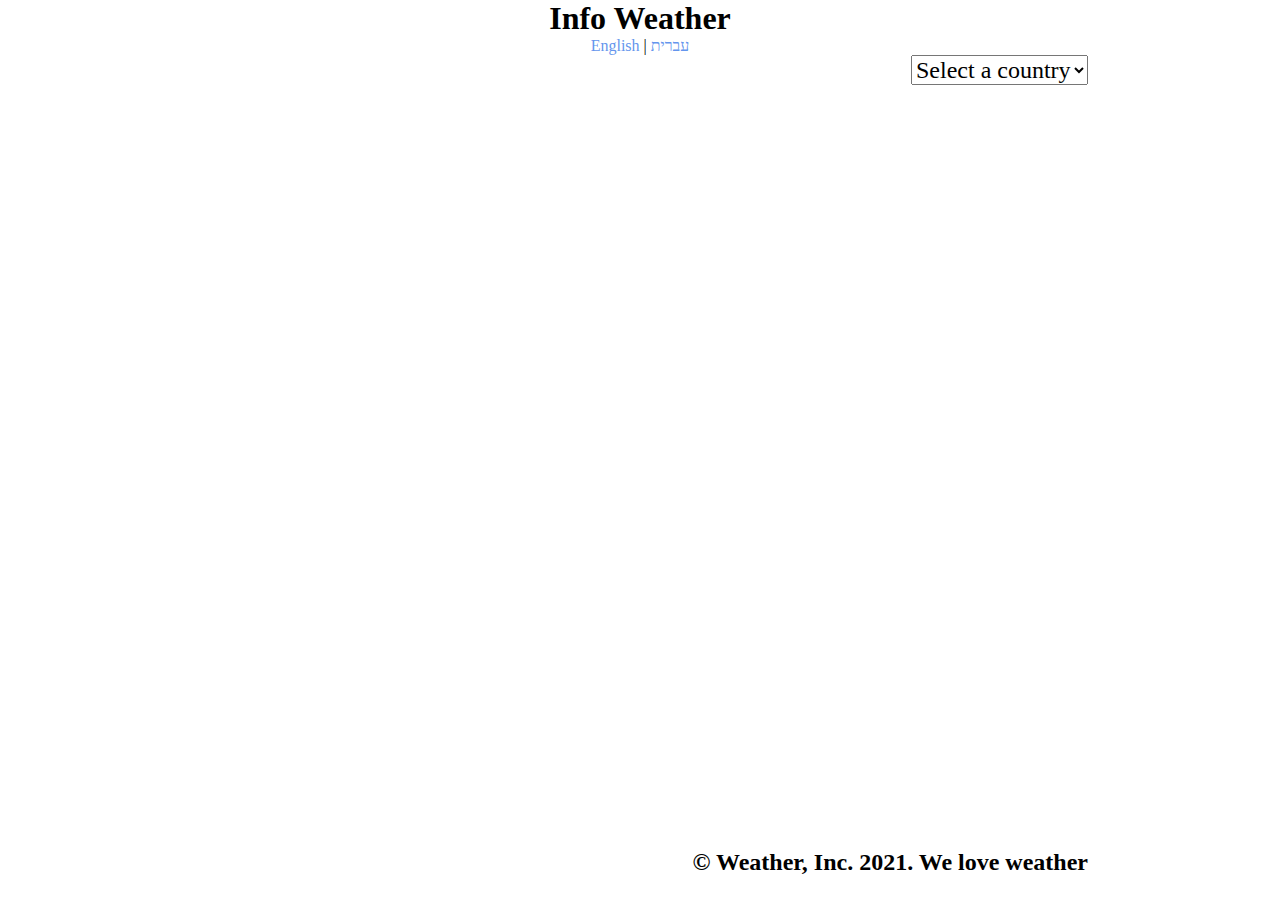
<file: index.html>
<!DOCTYPE html>
<html lang="en">
<head>
    <meta charset="UTF-8">
    <meta http-equiv="X-UA-Compatible" content="IE=edge">
    <meta name="viewport" content="width=device-width, initial-scale=1.0">

    <link rel="stylesheet" href="css/style.css">

    <title>Info Weather</title>
</head>
<body>
    <div id="container">
        <div id="title">Info Weather</div>

        <div id="selection">
            <div>
                <a href="#" id="language0">English</a> | 
                <a href="#" id="language1">עברית</a>
            </div>

            <input type="hidden" id="language" value="0">

            <select name="selCountry" id="selCountry">
                <option value="0">Select a country</option>
                <option value="2459115">New York</option>
                <option value="2442047">Los Angeles</option>
                <option value="610264">Marseille</option>
                <option value="753692">Barcelona</option>
                <option value="721943">Rome</option>
            </select>           
        </div>
        
        <div id="country-meteo" class="mb1"></div>
        <div id="country-times"></div>
        
        <ul id="days">
        </ul>
    </div>

    <footer>
        <p>© Weather, Inc. 2021. We love weather</p>
    </footer>

    <script type='text/javascript' src="./js/functions.js"></script>
    <script type='text/javascript' src="./js/app.js"></script>
    <script type='text/javascript' src="./js/maps.js"></script>
</body>

</html>
</file>
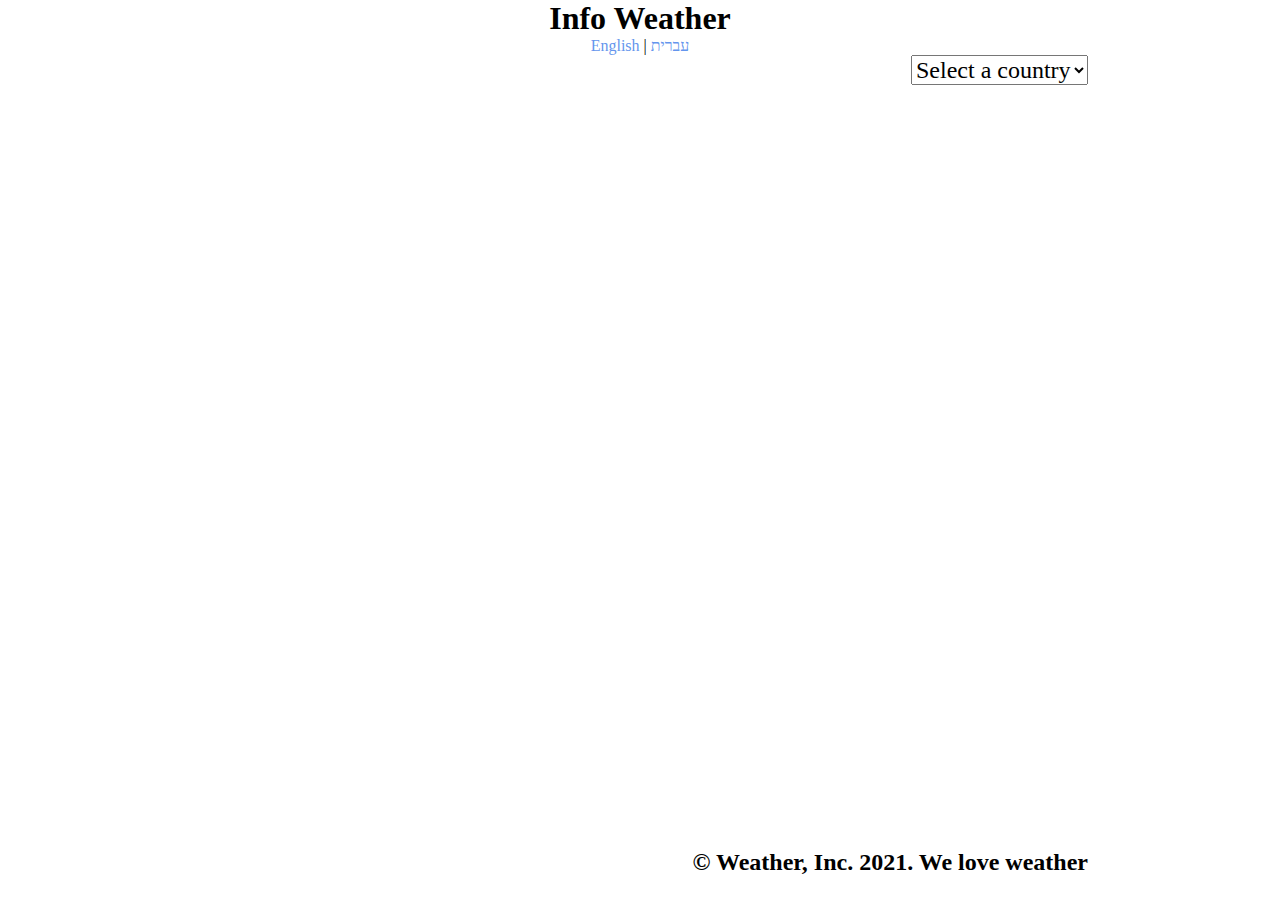
<file: specificDate.html>
<!DOCTYPE html>
<html lang="en">
<head>
    <meta charset="UTF-8">
    <meta http-equiv="X-UA-Compatible" content="IE=edge">
    <meta name="viewport" content="width=device-width, initial-scale=1.0">

    <link rel="stylesheet" href="css/style.css">

    <title>Info Weather</title>
</head>
<body>
    <div id="container">
        <div id="title">Info Weather</div>

        <div id="selection">
            <div>
                <a href="#" id="language0">English</a> | 
                <a href="#" id="language1">עברית</a>
            </div>

            <input type="hidden" id="language" value="0">

            <select name="selCountry" id="selCountry">
                <option value="0">Select a country</option>
                <option value="2459115">New York</option>
                <option value="2442047">Los Angeles</option>
                <option value="610264">Marseille</option>
                <option value="753692">Barcelona</option>
                <option value="721943">Rome</option>
            </select>           
        </div>
        
        <div id="country-meteo" class="mb1"></div>
        <div id="sources">
            <div id="titleSources"></div>
            <ul id="listSources">

            </ul>
        </div>
        
    </div>

    
    <footer>
        <p>© Weather, Inc. 2021. We love weather</p>
    </footer>


    <script type='text/javascript' src="./js/functions.js"></script>
    <script type='text/javascript' src="./js/appDate.js"></script>
    <script type='text/javascript' src="./js/maps.js"></script>
</body>

</html>
</file>
<file: css/style.css>
*{
    font-family: calibri;
}

body{ 
    height:100vh; 
    margin:0;
    display: flex; 
    flex-direction: column; 
}

footer{
    margin-top:auto; 
}

#container{
    width: 100%;
    text-align: center;
}

#title{
    font-size: 2em;
    font-weight: bold;
}

#selection{
    height: 6em;
}

ul {
    list-style: none;
}

#country-meteo{
    width: 60%;
    float: left;
    text-align: left;
}

#country-times{
    width: 40%;
    float: right;
}

#sources{
    width: 40%;
    float: left;
    text-align: left;
    margin-top: 8em;
}

#titleSources{
    font-size: 1.5em;
    margin-bottom: .5em;
}

#listSources{
    margin: 0;
    padding: 0;
}

a{
    text-decoration: none;
    color:cornflowerblue;
}

@media only screen and (min-device-width : 320px) and (max-device-width : 480px) {
    #selCountry{
        font-size: 1.5em;
        margin: 1em 0;
    }

    #times div{
        float: left;
    }

    .city{
        font-size: 2em;
    }
    
    footer p{
        text-align: center;
        font-size: 1em;
        font-weight: bold;
    }

}

@media only screen  and (min-width : 1224px) {
    #selCountry{
        font-size: 1.5em;
        float: right;
        margin-right: 15%;
    }

    #times div{
        width: 50%;
        float: left;
    }

    .city{
        font-size: 2em;
    }

    .ml{
        margin-left: 25%;
    }
    
    footer p{
        float: right;
        font-size: 1.5em;
        font-weight: bold;
        margin-right: 15%;
    }
}

.country{
    font-size: 0.5em;
}

#times .title{
    text-align: right;
}
#times .time{
    text-align: left;
}

#days{
    clear: both;
    display: -webkit-flex;
	display: flex;
	-webkit-flex-wrap: wrap;
	flex-wrap: wrap;
	-webkit-justify-content: center;
	justify-content: center;
	width: 100%;
	margin: 6em auto 3em;
}

.card{
	position: relative;
	display: -webkit-flex;
	display: flex;
	-webkit-flex-direction: column;
	flex-direction: column;
	-webkit-align-items: stretch;
	align-items: stretch;
	text-align: left;
	-webkit-flex: 0 1 18px;
	flex: 0 1 15em;
}

label{
    font-weight: bold;
}

.date-day{
    color:cornflowerblue;
}

.mb1{
    margin-bottom: .5em;
}

.fl{
    float: left;
}
</file>
